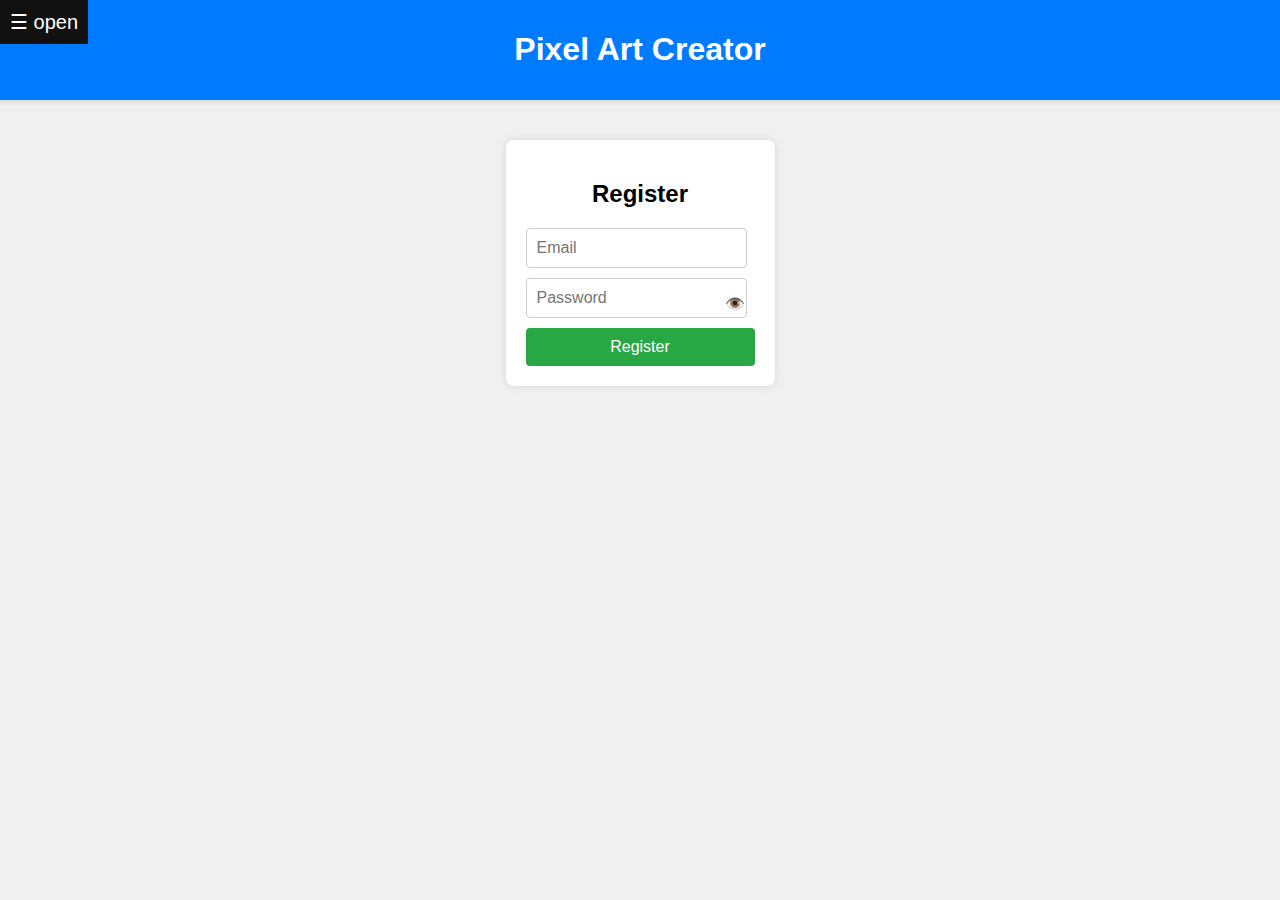
<file: index.html>
<!DOCTYPE html>
<html lang="en">
<head>
    <meta charset="UTF-8">
    <meta name="viewport" content="width=device-width, initial-scale=1.0">
    <title>Pixel Art Creator</title>
    <link rel="stylesheet" href="styles.css">
</head>
<body>
    <header>
        <span id="openNavButton" onclick="openNav()">&#9776; open</span>
        <h1>Pixel Art Creator</h1>
    </header>
    <div id="mySidenav" class="sidenav">
        <a href="javascript:void(0)" class="closebtn" onclick="closeNav()">&times;</a>
        <a href="./pages/home.html">HOME</a>
        <a href="./auth/register.html">CREATE ACCOUNT</a>
        <a href="./auth/login.html">LOGIN</a>
        <a href="./pages/full_screen.html">FULL SCREEN</a>
        <a href="./pages/gallery.html">GALLERY</a>
        <a href="./pages/tutorials.html">TUTORIALS</a>
        <a href="./pages/contests.html">CONTESTS</a>
        <a href="./pages/about.html">ABOUT</a>
        <a href="./pages/mobile_app.html">MOBILE APP</a>
        <a href="./pages/save_drawing.html">SAVE DRAWING</a>
    </div>
    <div id="overlay" class="overlay" onclick="closeNav()"></div>
    <div id="main">
        <div id="register-screen" class="screen">
            <h2>Register</h2>
            <form id="register-form">
                <div class="password-container">
                    <input type="email" id="register-email" placeholder="Email" required>
                </div>
                <div class="password-container">
                    <input type="password" id="register-password" placeholder="Password" required>
                    <span class="toggle-password" onclick="togglePasswordVisibility('register-password')">👁️</span>
                </div>
                <button type="submit">Register</button>
            </form>
        </div>
        <div id="login-screen" class="screen">
            <h2>Login</h2>
            <form id="login-form">
                <div class="password-container">
                    <input type="email" id="login-email" placeholder="Email" required>
                </div>
                <div class="password-container">
                    <input type="password" id="login-password" placeholder="Password" required>
                    <span class="toggle-password" onclick="togglePasswordVisibility('login-password')">👁️</span>
                </div>
                <button type="submit">Login</button>
            </form>
        </div>
        <div id="art-creator" class="screen">
            <h2>Pixel Art Creator</h2>
            <label for="pixel-size">Select Pixel Size:</label>
            <select id="pixel-size">
                <option value="8">8x8</option>
                <option value="16">16x16</option>
                <option value="32">32x32</option>
                <option value="64">64x64</option>
                <option value="128">128x128</option>
                <option value="256">256x256</option>
                <option value="512">512x512</option>
            </select>
            <label for="color-picker">Select Color:</label>
            <input type="color" id="color-picker" value="#000000">
            <canvas id="pixel-canvas"></canvas>
            <button id="clear-canvas">Clear Canvas</button>
            <!-- Pixel art creation tools will go here -->
        </div>
    </div>
    <script src="script.js"></script>
</body>
</html>
</file>
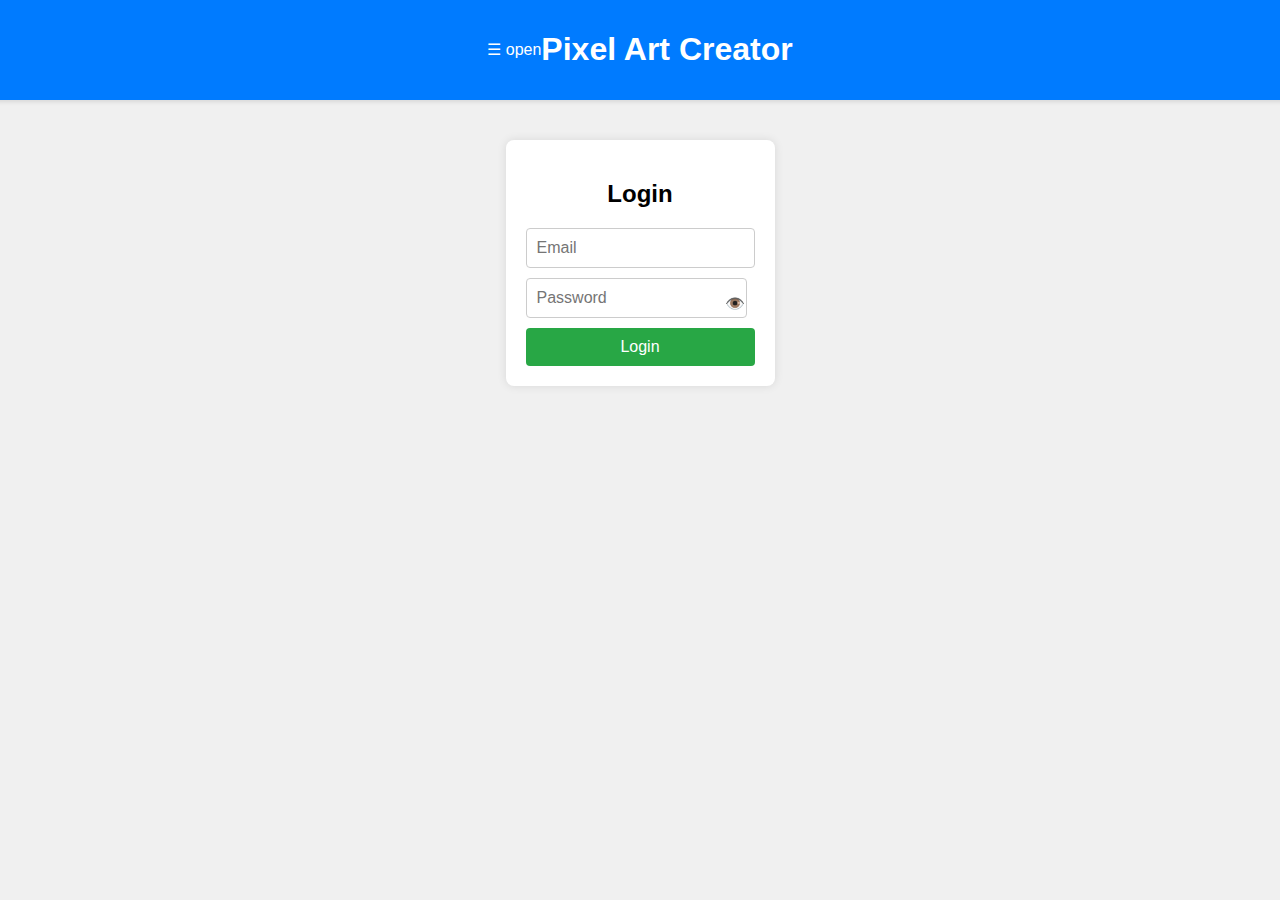
<file: auth/login.html>
<!DOCTYPE html>
<html lang="en">
<head>
    <meta charset="UTF-8">
    <meta name="viewport" content="width=device-width, initial-scale=1.0">
    <title>Login</title>
    <link rel="stylesheet" href="../styles.css">
</head>
<body>
    <header>
        <span onclick="openNav()">&#9776; open</span>
        <h1>Pixel Art Creator</h1>
    </header>
    <div id="mySidenav" class="sidenav">
        <a href="javascript:void(0)" class="closebtn" onclick="closeNav()">&times;</a>
        <a href="../pages/home.html">HOME</a>
        <a href="register.html">CREATE ACCOUNT</a>
        <a href="../pages/full_screen.html">FULL SCREEN</a>
        <a href="../pages/gallery.html">GALLERY</a>
        <a href="../pages/tutorials.html">TUTORIALS</a>
        <a href="../pages/contests.html">CONTESTS</a>
        <a href="../pages/about.html">ABOUT</a>
        <a href="../pages/mobile_app.html">MOBILE APP</a>
        <a href="../pages/save_drawing.html">SAVE DRAWING</a>
        <a href="login.html">LOGIN</a>
    </div>
    <div id="main">
        <div id="login-screen" class="screen active">
            <h2>Login</h2>
            <form id="login-form">
                <input type="email" id="login-email" placeholder="Email" required>
                <div class="password-container">
                    <input type="password" id="login-password" placeholder="Password" required>
                    <span class="toggle-password" onclick="togglePasswordVisibility('login-password')">👁️</span>
                </div>
                <button type="submit">Login</button>
            </form>
        </div>
    </div>
    <script src="../script.js"></script>
</body>
</html>
</file>
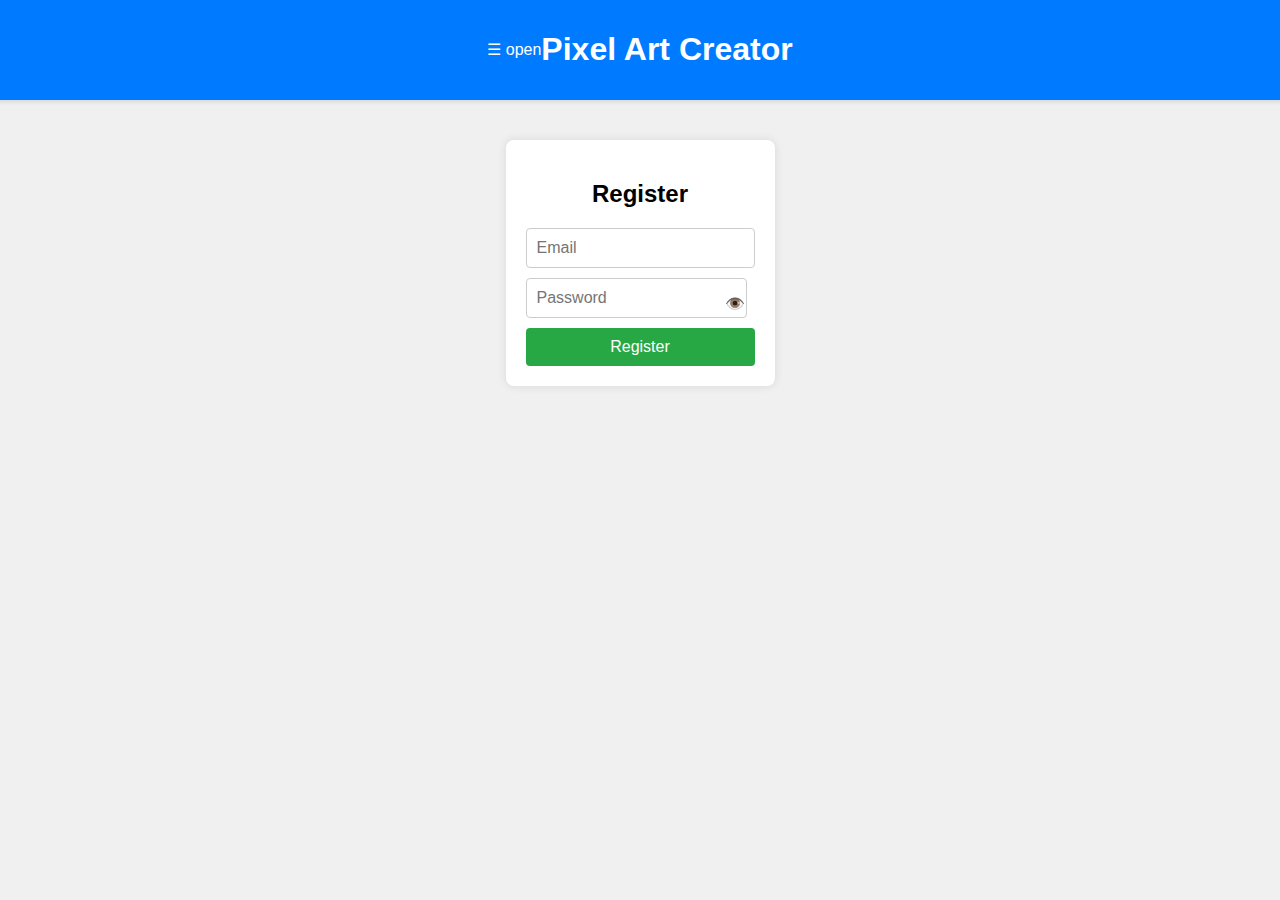
<file: auth/register.html>
<!DOCTYPE html>
<html lang="en">
<head>
    <meta charset="UTF-8">
    <meta name="viewport" content="width=device-width, initial-scale=1.0">
    <title>Register</title>
    <link rel="stylesheet" href="../styles.css">
</head>
<body>
    <header>
        <span onclick="openNav()">&#9776; open</span>
        <h1>Pixel Art Creator</h1>
    </header>
    <div id="mySidenav" class="sidenav">
        <a href="javascript:void(0)" class="closebtn" onclick="closeNav()">&times;</a>
        <a href="../pages/home.html">HOME</a>
        <a href="register.html">CREATE ACCOUNT</a>
        <a href="../pages/full_screen.html">FULL SCREEN</a>
        <a href="../pages/gallery.html">GALLERY</a>
        <a href="../pages/tutorials.html">TUTORIALS</a>
        <a href="../pages/contests.html">CONTESTS</a>
        <a href="../pages/about.html">ABOUT</a>
        <a href="../pages/mobile_app.html">MOBILE APP</a>
        <a href="../pages/save_drawing.html">SAVE DRAWING</a>
        <a href="login.html">LOGIN</a>
    </div>
    <div id="main">
        <div id="register-screen" class="screen active">
            <h2>Register</h2>
            <form id="register-form">
                <input type="email" id="register-email" placeholder="Email" required>
                <div class="password-container">
                    <input type="password" id="register-password" placeholder="Password" required>
                    <span class="toggle-password" onclick="togglePasswordVisibility('register-password')">👁️</span>
                </div>
                <button type="submit">Register</button>
            </form>
        </div>
    </div>
    <script src="../script.js"></script>
</body>
</html>
</file>
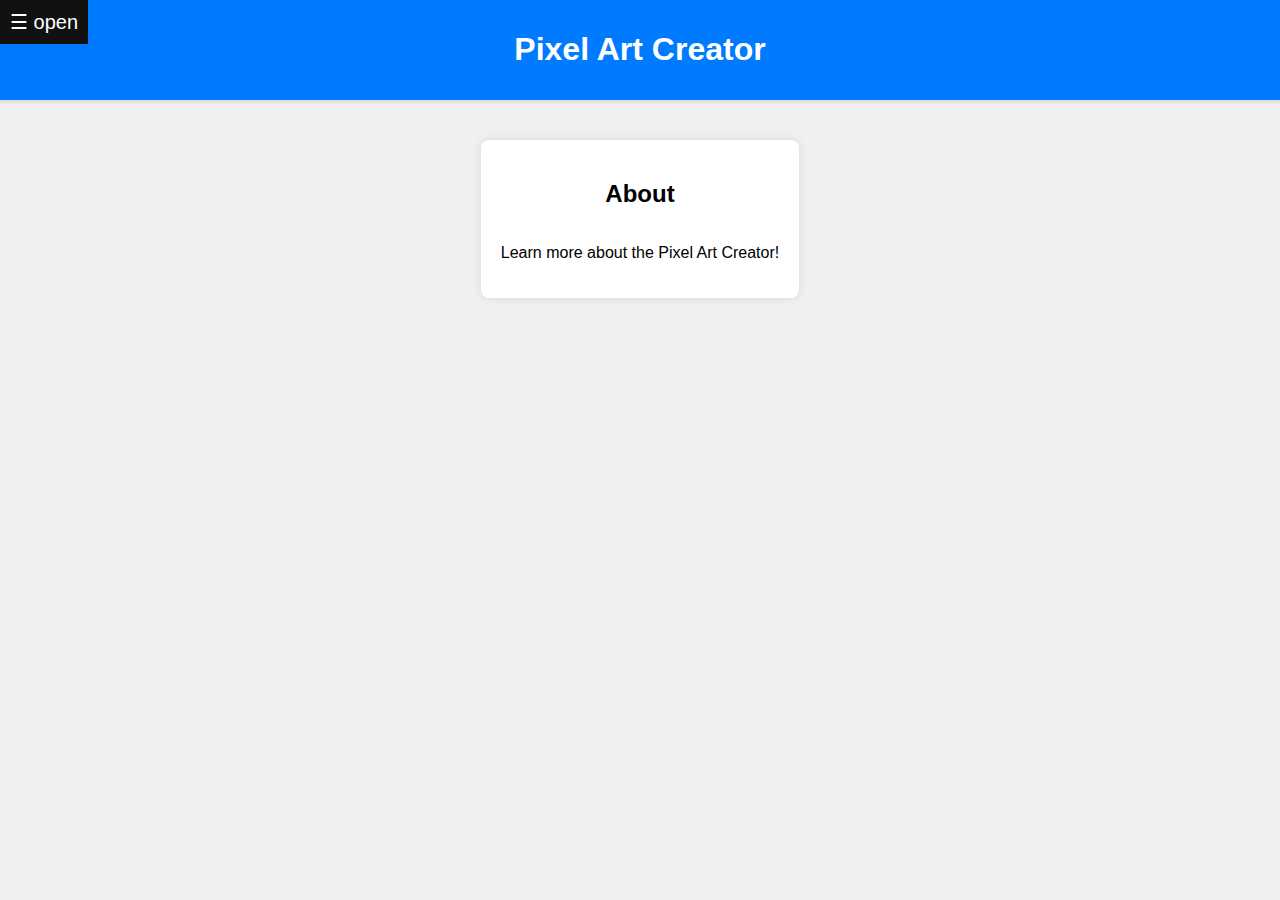
<file: pages/about.html>
<!DOCTYPE html>
<html lang="en">
<head>
    <meta charset="UTF-8">
    <meta name="viewport" content="width=device-width, initial-scale=1.0">
    <title>About</title>
    <link rel="stylesheet" href="../styles.css">
</head>
<body>
    <header>
        <span id="openNavButton" onclick="openNav()">&#9776; open</span>
        <h1>Pixel Art Creator</h1>
    </header>
    <div id="mySidenav" class="sidenav">
        <a href="javascript:void(0)" class="closebtn" onclick="closeNav()">&times;</a>
        <a href="home.html">HOME</a>
        <a href="../auth/register.html">CREATE ACCOUNT</a>
        <a href="../auth/login.html">LOGIN</a>
        <a href="full_screen.html">FULL SCREEN</a>
        <a href="gallery.html">GALLERY</a>
        <a href="tutorials.html">TUTORIALS</a>
        <a href="contests.html">CONTESTS</a>
        <a href="about.html">ABOUT</a>
        <a href="mobile_app.html">MOBILE APP</a>
        <a href="save_drawing.html">SAVE DRAWING</a>
    </div>
    <div id="overlay" class="overlay" onclick="closeNav()"></div>
    <div id="main">
        <div id="about-screen" class="screen active">
            <h2>About</h2>
            <p>Learn more about the Pixel Art Creator!</p>
        </div>
    </div>
    <script src="../script.js"></script>
</body>
</html>
</file>
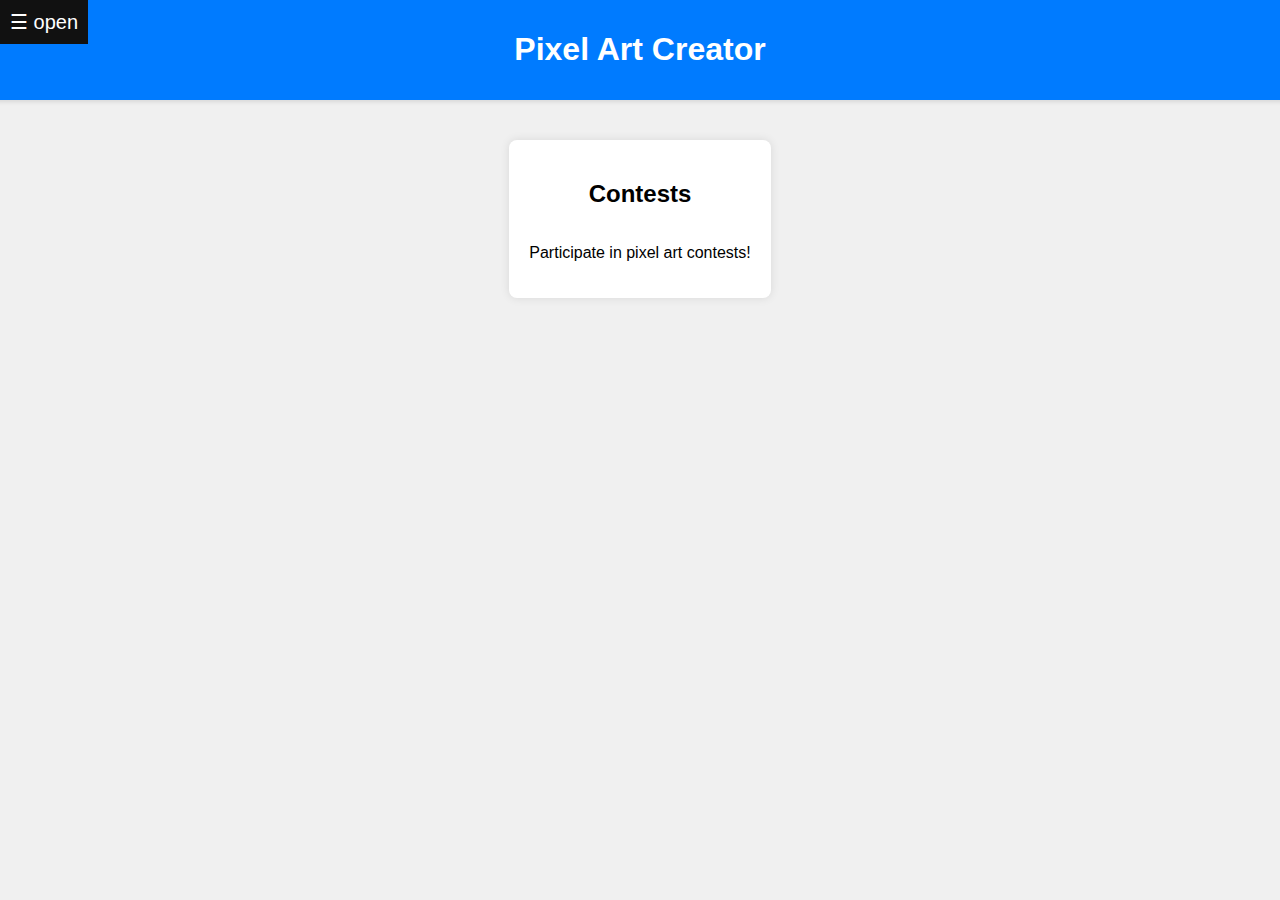
<file: pages/contests.html>
<!DOCTYPE html>
<html lang="en">
<head>
    <meta charset="UTF-8">
    <meta name="viewport" content="width=device-width, initial-scale=1.0">
    <title>Contests</title>
    <link rel="stylesheet" href="../styles.css">
</head>
<body>
    <header>
        <span id="openNavButton" onclick="openNav()">&#9776; open</span>
        <h1>Pixel Art Creator</h1>
    </header>
    <div id="mySidenav" class="sidenav">
        <a href="javascript:void(0)" class="closebtn" onclick="closeNav()">&times;</a>
        <a href="home.html">HOME</a>
        <a href="../auth/register.html">CREATE ACCOUNT</a>
        <a href="../auth/login.html">LOGIN</a>
        <a href="full_screen.html">FULL SCREEN</a>
        <a href="gallery.html">GALLERY</a>
        <a href="tutorials.html">TUTORIALS</a>
        <a href="contests.html">CONTESTS</a>
        <a href="about.html">ABOUT</a>
        <a href="mobile_app.html">MOBILE APP</a>
        <a href="save_drawing.html">SAVE DRAWING</a>
    </div>
    <div id="overlay" class="overlay" onclick="closeNav()"></div>
    <div id="main">
        <div id="contests-screen" class="screen active">
            <h2>Contests</h2>
            <p>Participate in pixel art contests!</p>
        </div>
    </div>
    <script src="../script.js"></script>
</body>
</html>
</file>
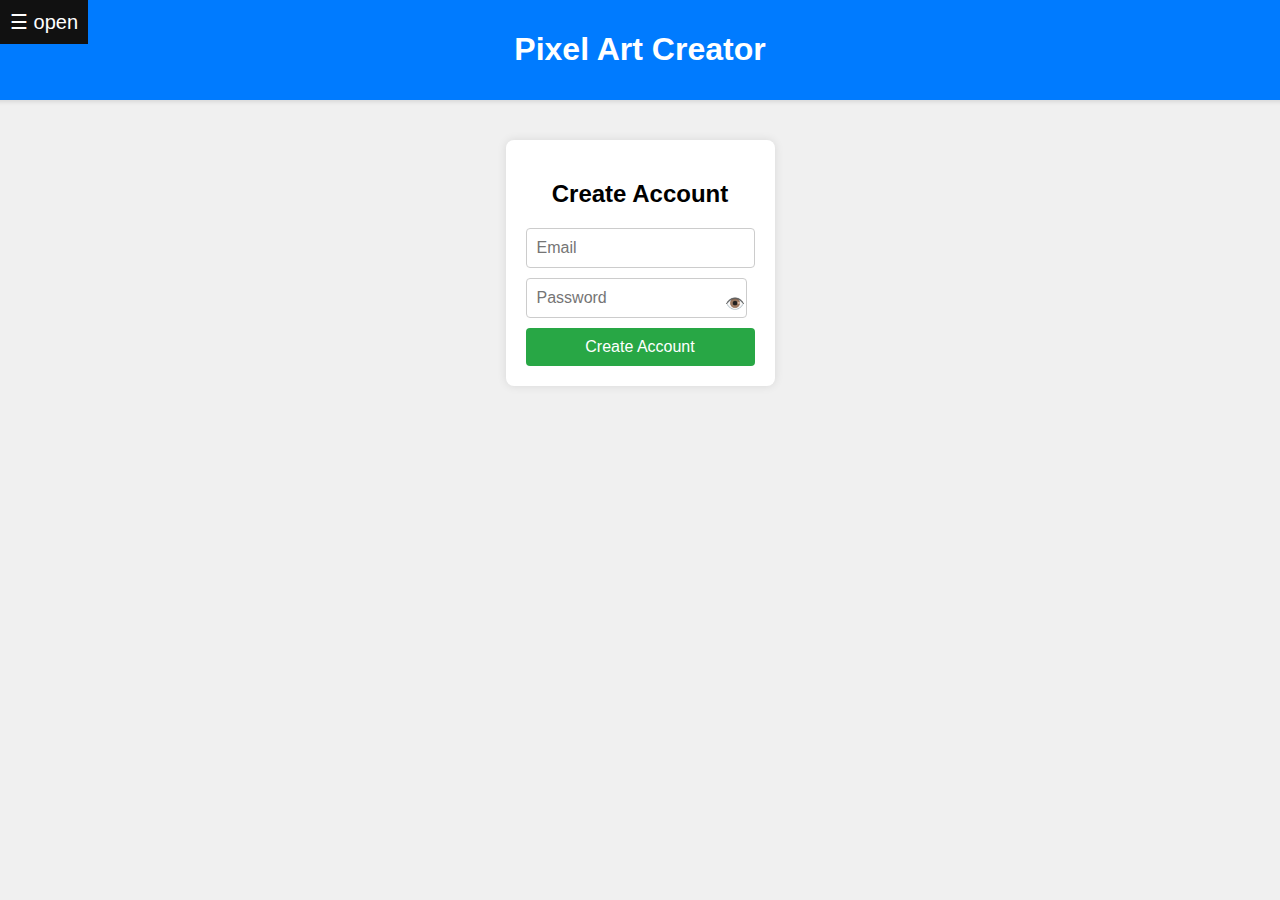
<file: pages/create_account.html>
<!DOCTYPE html>
<html lang="en">
<head>
    <meta charset="UTF-8">
    <meta name="viewport" content="width=device-width, initial-scale=1.0">
    <title>Create Account</title>
    <link rel="stylesheet" href="../styles.css">
</head>
<body>
    <header>
        <span id="openNavButton" onclick="openNav()">&#9776; open</span>
        <h1>Pixel Art Creator</h1>
    </header>
    <div id="mySidenav" class="sidenav">
        <a href="javascript:void(0)" class="closebtn" onclick="closeNav()">&times;</a>
        <a href="home.html">HOME</a>
        <a href="../auth/register.html">CREATE ACCOUNT</a>
        <a href="../auth/login.html">LOGIN</a>
        <a href="full_screen.html">FULL SCREEN</a>
        <a href="gallery.html">GALLERY</a>
        <a href="tutorials.html">TUTORIALS</a>
        <a href="contests.html">CONTESTS</a>
        <a href="about.html">ABOUT</a>
        <a href="mobile_app.html">MOBILE APP</a>
        <a href="save_drawing.html">SAVE DRAWING</a>
    </div>
    <div id="overlay" class="overlay" onclick="closeNav()"></div>
    <div id="main">
        <div id="create-account-screen" class="screen active">
            <h2>Create Account</h2>
            <form id="create-account-form">
                <input type="email" id="create-account-email" placeholder="Email" required>
                <div class="password-container">
                    <input type="password" id="create-account-password" placeholder="Password" required>
                    <span class="toggle-password" onclick="togglePasswordVisibility('create-account-password')">👁️</span>
                </div>
                <button type="submit">Create Account</button>
            </form>
        </div>
    </div>
    <script src="../script.js"></script>
</body>
</html>
</file>
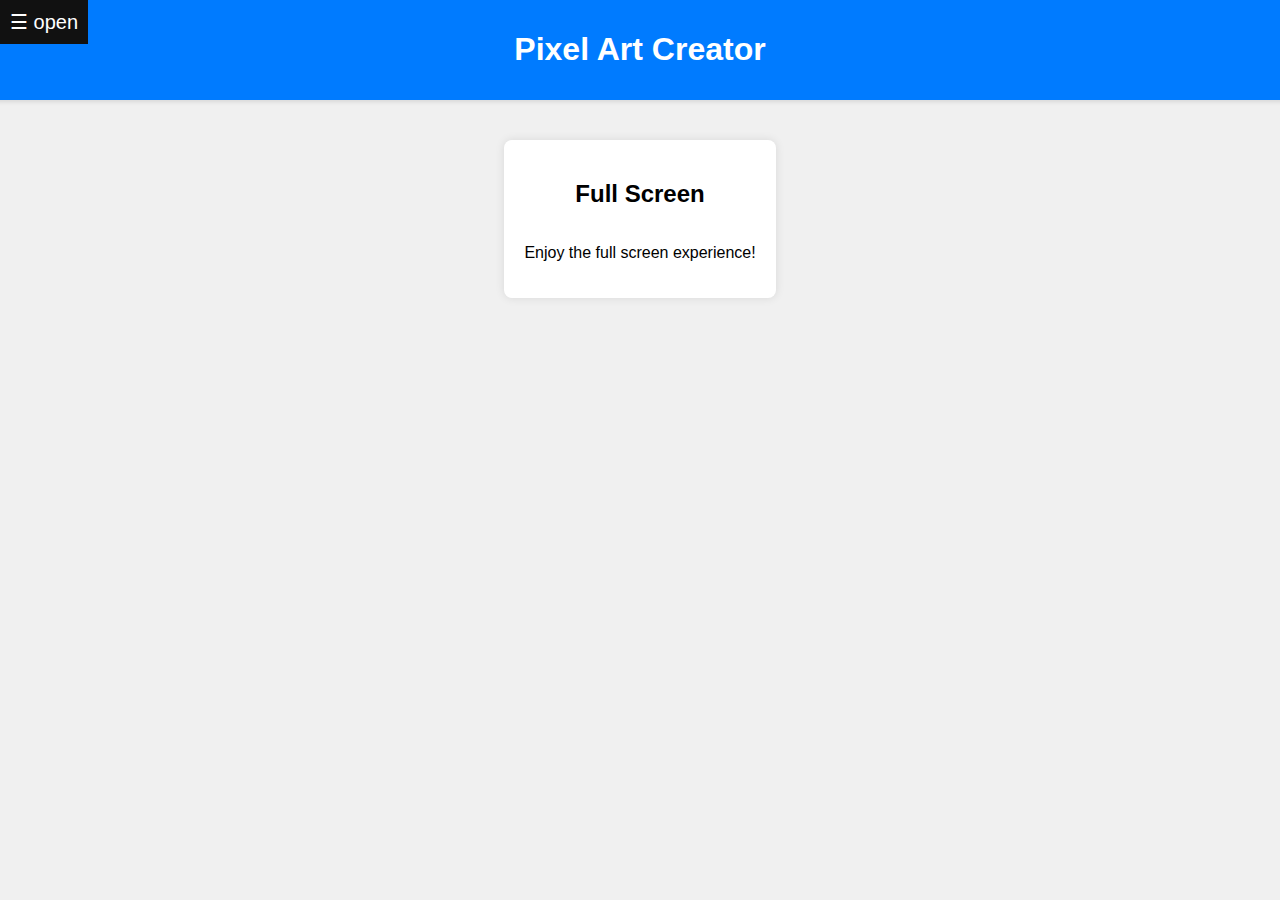
<file: pages/full_screen.html>
<!DOCTYPE html>
<html lang="en">
<head>
    <meta charset="UTF-8">
    <meta name="viewport" content="width=device-width, initial-scale=1.0">
    <title>Full Screen</title>
    <link rel="stylesheet" href="../styles.css">
</head>
<body>
    <header>
        <span id="openNavButton" onclick="openNav()">&#9776; open</span>
        <h1>Pixel Art Creator</h1>
    </header>
    <div id="mySidenav" class="sidenav">
        <a href="javascript:void(0)" class="closebtn" onclick="closeNav()">&times;</a>
        <a href="home.html">HOME</a>
        <a href="../auth/register.html">CREATE ACCOUNT</a>
        <a href="../auth/login.html">LOGIN</a>
        <a href="full_screen.html">FULL SCREEN</a>
        <a href="gallery.html">GALLERY</a>
        <a href="tutorials.html">TUTORIALS</a>
        <a href="contests.html">CONTESTS</a>
        <a href="about.html">ABOUT</a>
        <a href="mobile_app.html">MOBILE APP</a>
        <a href="save_drawing.html">SAVE DRAWING</a>
    </div>
    <div id="overlay" class="overlay" onclick="closeNav()"></div>
    <div id="main">
        <div id="full-screen" class="screen active">
            <h2>Full Screen</h2>
            <p>Enjoy the full screen experience!</p>
        </div>
    </div>
    <script src="../script.js"></script>
</body>
</html>
</file>
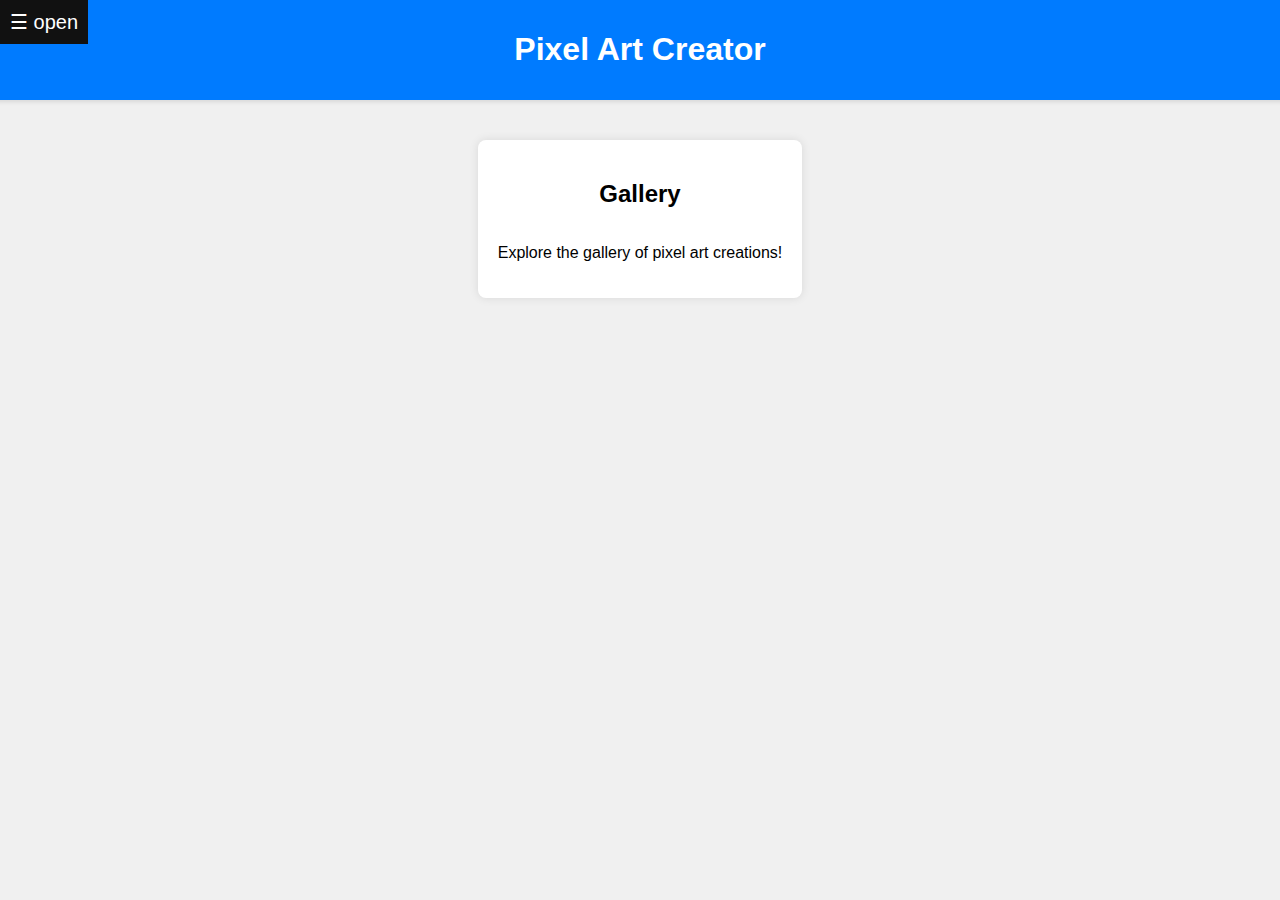
<file: pages/gallery.html>
<!DOCTYPE html>
<html lang="en">
<head>
    <meta charset="UTF-8">
    <meta name="viewport" content="width=device-width, initial-scale=1.0">
    <title>Gallery</title>
    <link rel="stylesheet" href="../styles.css">
</head>
<body>
    <header>
        <span id="openNavButton" onclick="openNav()">&#9776; open</span>
        <h1>Pixel Art Creator</h1>
    </header>
    <div id="mySidenav" class="sidenav">
        <a href="javascript:void(0)" class="closebtn" onclick="closeNav()">&times;</a>
        <a href="home.html">HOME</a>
        <a href="../auth/register.html">CREATE ACCOUNT</a>
        <a href="../auth/login.html">LOGIN</a>
        <a href="full_screen.html">FULL SCREEN</a>
        <a href="gallery.html">GALLERY</a>
        <a href="tutorials.html">TUTORIALS</a>
        <a href="contests.html">CONTESTS</a>
        <a href="about.html">ABOUT</a>
        <a href="mobile_app.html">MOBILE APP</a>
        <a href="save_drawing.html">SAVE DRAWING</a>
    </div>
    <div id="overlay" class="overlay" onclick="closeNav()"></div>
    <div id="main">
        <div id="gallery-screen" class="screen active">
            <h2>Gallery</h2>
            <p>Explore the gallery of pixel art creations!</p>
        </div>
    </div>
    <script src="../script.js"></script>
</body>
</html>
</file>
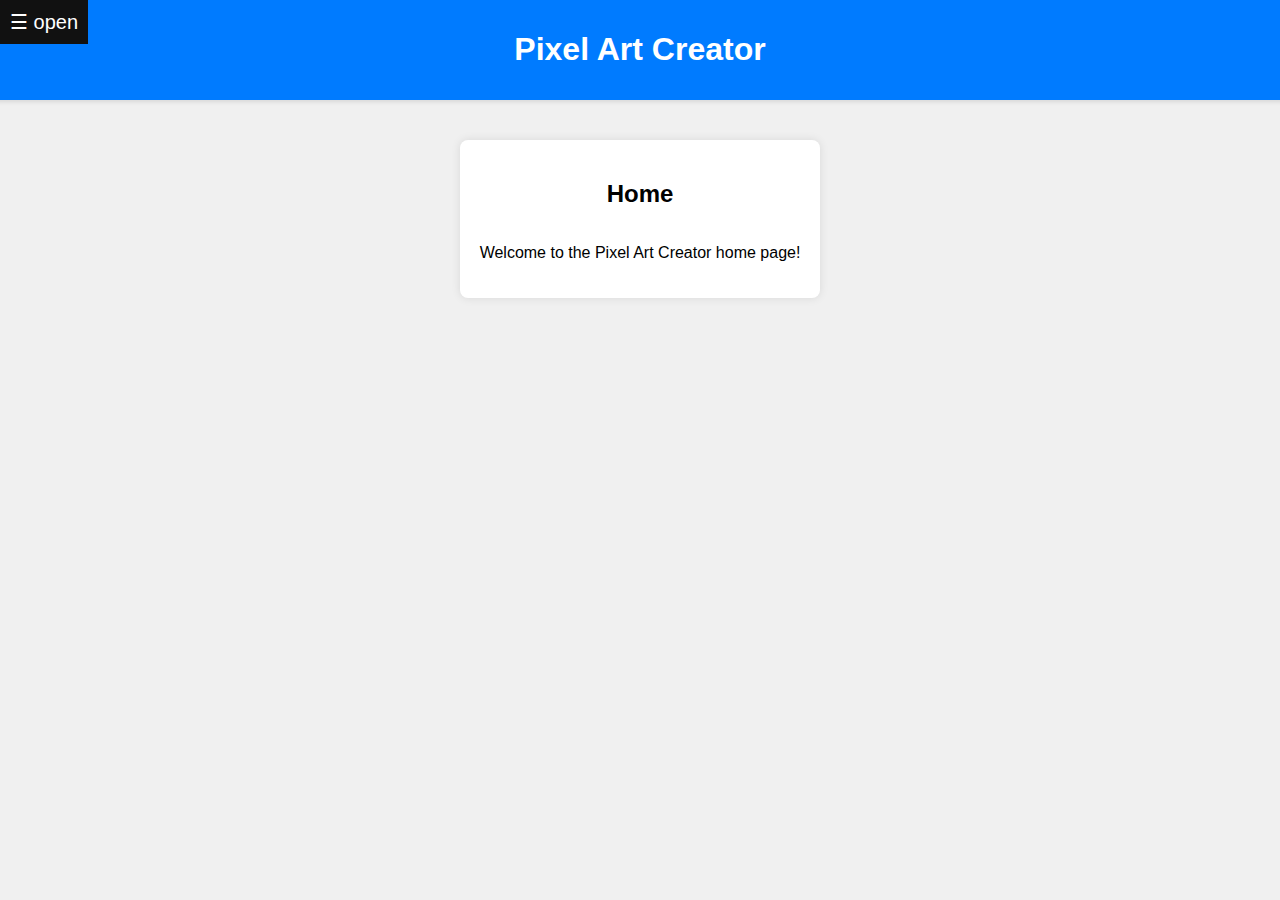
<file: pages/home.html>
<!DOCTYPE html>
<html lang="en">
<head>
    <meta charset="UTF-8">
    <meta name="viewport" content="width=device-width, initial-scale=1.0">
    <title>Home</title>
    <link rel="stylesheet" href="../styles.css">
</head>
<body>
    <header>
        <span id="openNavButton" onclick="openNav()">&#9776; open</span>
        <h1>Pixel Art Creator</h1>
    </header>
    <div id="mySidenav" class="sidenav">
        <a href="javascript:void(0)" class="closebtn" onclick="closeNav()">&times;</a>
        <a href="home.html">HOME</a>
        <a href="../auth/register.html">CREATE ACCOUNT</a>
        <a href="../auth/login.html">LOGIN</a>
        <a href="full_screen.html">FULL SCREEN</a>
        <a href="gallery.html">GALLERY</a>
        <a href="tutorials.html">TUTORIALS</a>
        <a href="contests.html">CONTESTS</a>
        <a href="about.html">ABOUT</a>
        <a href="mobile_app.html">MOBILE APP</a>
        <a href="save_drawing.html">SAVE DRAWING</a>
    </div>
    <div id="overlay" class="overlay" onclick="closeNav()"></div>
    <div id="main">
        <div id="home-screen" class="screen active">
            <h2>Home</h2>
            <p>Welcome to the Pixel Art Creator home page!</p>
        </div>
    </div>
    <script src="../script.js"></script>
</body>
</html>
</file>
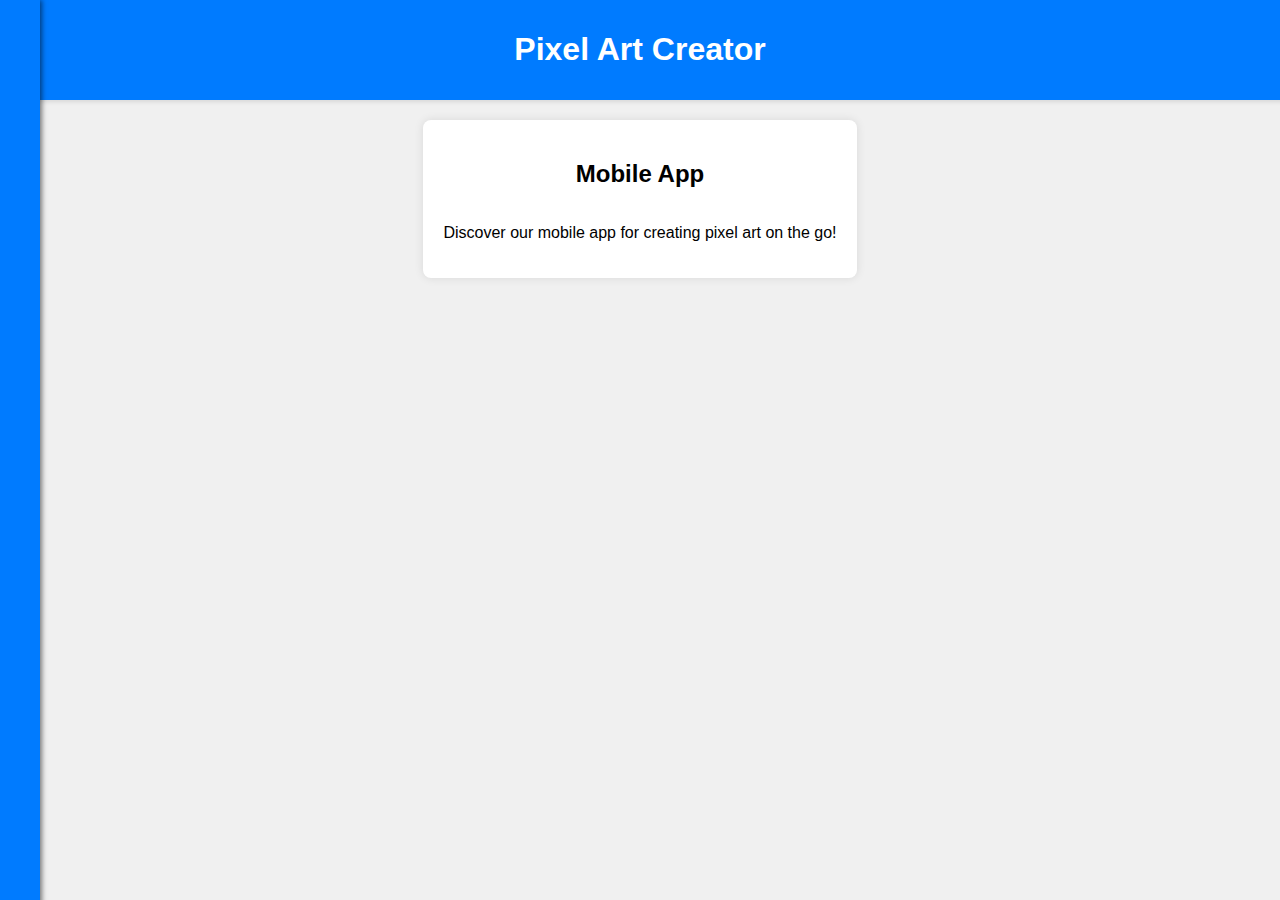
<file: pages/mobile_app.html>
<!DOCTYPE html>
<html lang="en">
<head>
    <meta charset="UTF-8">
    <meta name="viewport" content="width=device-width, initial-scale=1.0">
    <title>Mobile App</title>
    <link rel="stylesheet" href="../styles.css">
</head>
<body>
    <header>
        <button id="menu-button" onclick="openNav()">&#9776; open</button>
        <h1>Pixel Art Creator</h1>
    </header>
    <nav id="side-menu" class="side-menu">
        <a href="home.html">HOME</a>
        <a href="../auth/register.html">CREATE ACCOUNT</a>
        <a href="../auth/login.html">LOGIN</a>
        <a href="full_screen.html">FULL SCREEN</a>
        <a href="gallery.html">GALLERY</a>
        <a href="tutorials.html">TUTORIALS</a>
        <a href="contests.html">CONTESTS</a>
        <a href="about.html">ABOUT</a>
        <a href="mobile_app.html">MOBILE APP</a>
        <a href="save_drawing.html">SAVE DRAWING</a>
    </nav>
    <div id="overlay" class="overlay" onclick="closeNav()"></div>
    <div id="mobile-app-screen" class="screen active">
        <h2>Mobile App</h2>
        <p>Discover our mobile app for creating pixel art on the go!</p>
    </div>
    <script src="../script.js"></script>
</body>
</html>
</file>
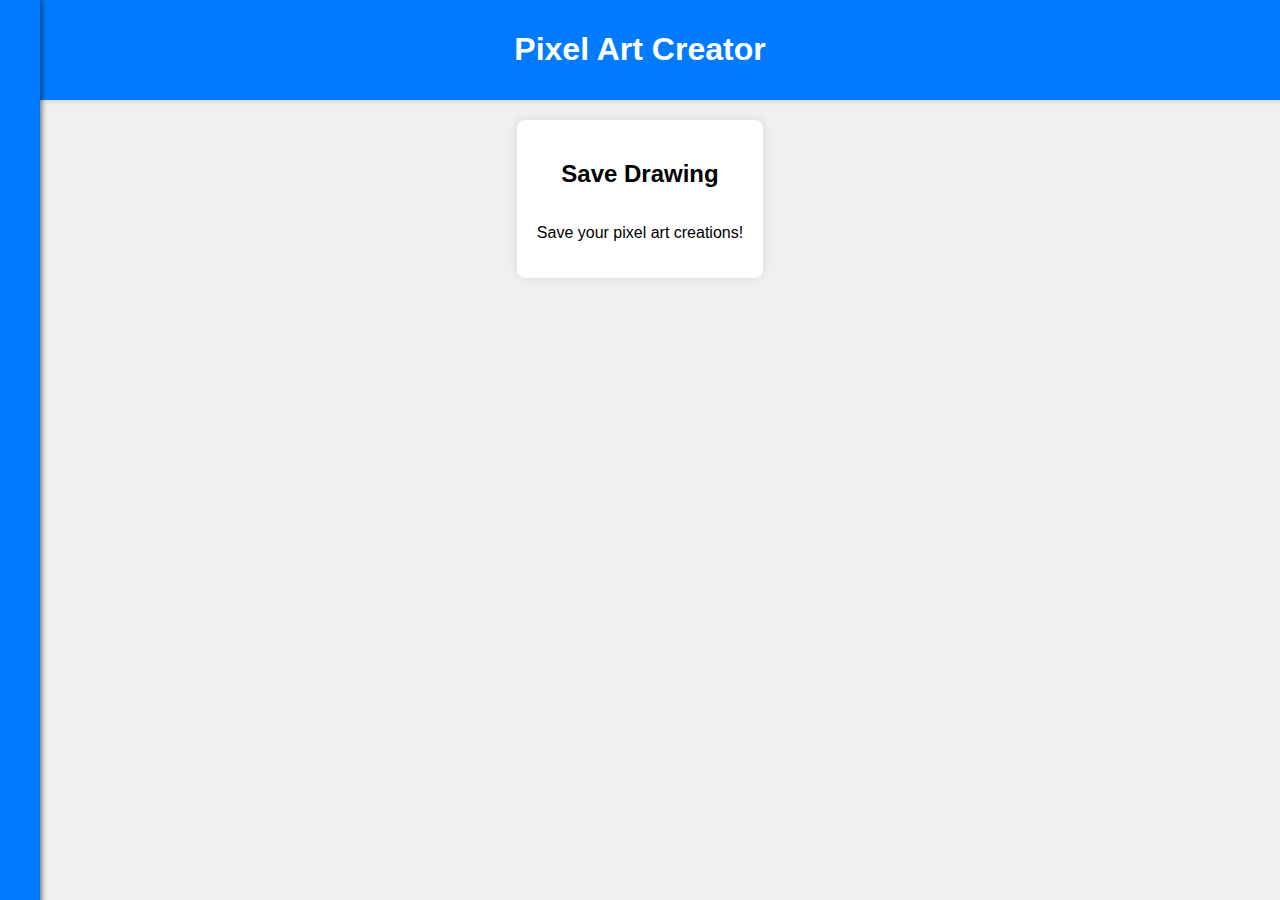
<file: pages/save_drawing.html>
<!DOCTYPE html>
<html lang="en">
<head>
    <meta charset="UTF-8">
    <meta name="viewport" content="width=device-width, initial-scale=1.0">
    <title>Save Drawing</title>
    <link rel="stylesheet" href="../styles.css">
</head>
<body>
    <header>
        <button id="menu-button" onclick="openNav()">&#9776; open</button>
        <h1>Pixel Art Creator</h1>
    </header>
    <nav id="side-menu" class="side-menu">
        <a href="home.html">HOME</a>
        <a href="../auth/register.html">CREATE ACCOUNT</a>
        <a href="../auth/login.html">LOGIN</a>
        <a href="full_screen.html">FULL SCREEN</a>
        <a href="gallery.html">GALLERY</a>
        <a href="tutorials.html">TUTORIALS</a>
        <a href="contests.html">CONTESTS</a>
        <a href="about.html">ABOUT</a>
        <a href="mobile_app.html">MOBILE APP</a>
        <a href="save_drawing.html">SAVE DRAWING</a>
    </nav>
    <div id="overlay" class="overlay" onclick="closeNav()"></div>
    <div id="save-drawing-screen" class="screen active">
        <h2>Save Drawing</h2>
        <p>Save your pixel art creations!</p>
    </div>
    <script src="../script.js"></script>
</body>
</html>
</file>
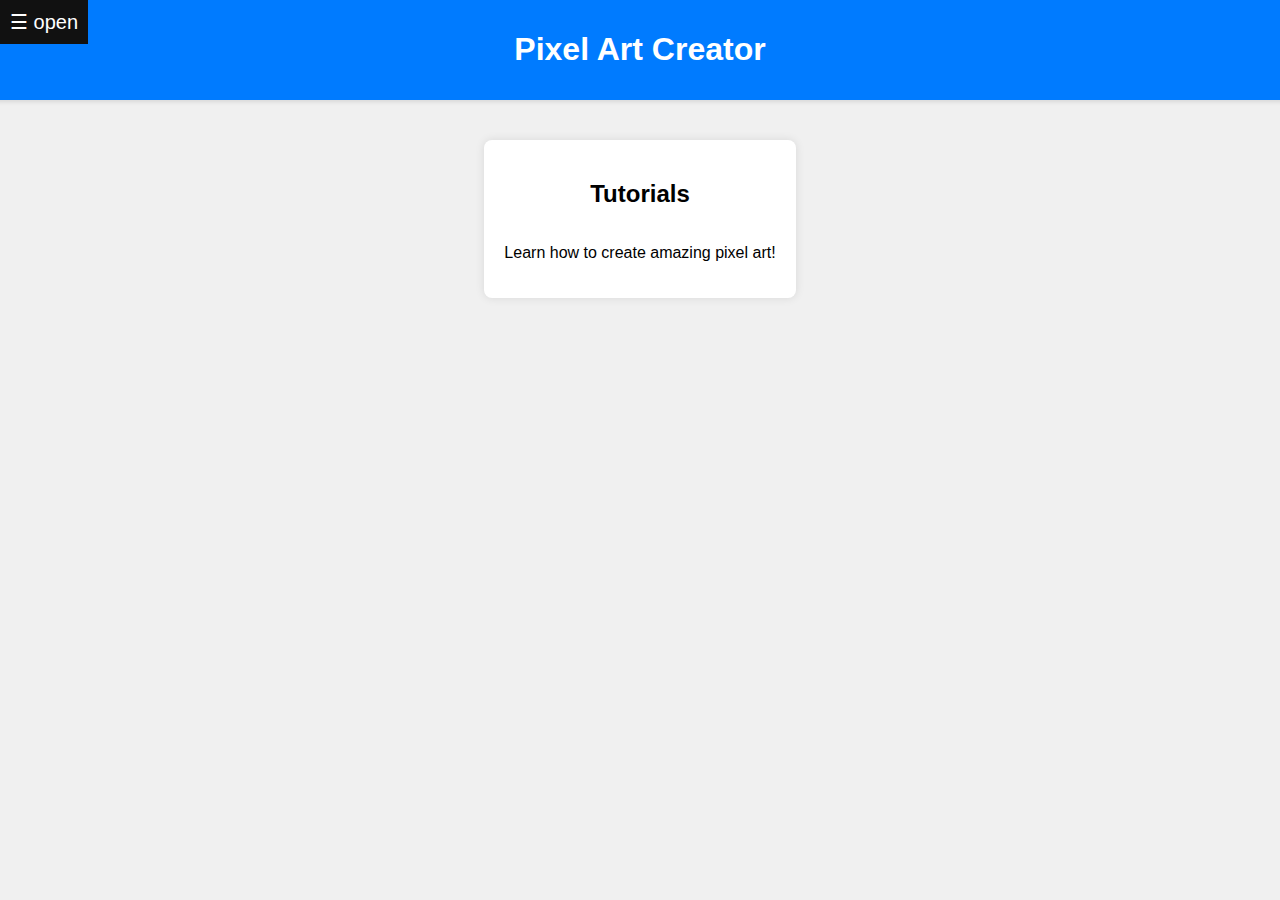
<file: pages/tutorials.html>
<!DOCTYPE html>
<html lang="en">
<head>
    <meta charset="UTF-8">
    <meta name="viewport" content="width=device-width, initial-scale=1.0">
    <title>Tutorials</title>
    <link rel="stylesheet" href="../styles.css">
</head>
<body>
    <header>
        <span id="openNavButton" onclick="openNav()">&#9776; open</span>
        <h1>Pixel Art Creator</h1>
    </header>
    <div id="mySidenav" class="sidenav">
        <a href="javascript:void(0)" class="closebtn" onclick="closeNav()">&times;</a>
        <a href="home.html">HOME</a>
        <a href="../auth/register.html">CREATE ACCOUNT</a>
        <a href="../auth/login.html">LOGIN</a>
        <a href="full_screen.html">FULL SCREEN</a>
        <a href="gallery.html">GALLERY</a>
        <a href="tutorials.html">TUTORIALS</a>
        <a href="contests.html">CONTESTS</a>
        <a href="about.html">ABOUT</a>
        <a href="mobile_app.html">MOBILE APP</a>
        <a href="save_drawing.html">SAVE DRAWING</a>
    </div>
    <div id="overlay" class="overlay" onclick="closeNav()"></div>
    <div id="main">
        <div id="tutorials-screen" class="screen active">
            <h2>Tutorials</h2>
            <p>Learn how to create amazing pixel art!</p>
        </div>
    </div>
    <script src="../script.js"></script>
</body>
</html>
</file>
<file: styles.css>
body {
    font-family: 'Arial', sans-serif;
    display: flex;
    flex-direction: column;
    align-items: center;
    height: 100vh;
    margin: 0;
    background-color: #f0f0f0;
}

header {
    width: 100%;
    display: flex;
    align-items: center;
    justify-content: center;
    background-color: #007bff;
    color: white;
    padding: 10px;
    position: relative;
    box-shadow: 0 2px 4px rgba(0, 0, 0, 0.1);
}

#menu-button {
    background: none;
    border: none;
    cursor: pointer;
    position: absolute;
    left: 10px;
    display: flex;
    align-items: center;
    justify-content: center;
    width: 40px;
    height: 40px;
    border-radius: 50%;
    transition: background-color 0.3s ease;
}

#menu-button:hover {
    background-color: rgba(255, 255, 255, 0.2);
}

.menu-icon {
    width: 24px;
    height: 2px;
    background-color: white;
    position: relative;
    transition: transform 0.3s ease;
}

.menu-icon::before,
.menu-icon::after {
    content: '';
    width: 24px;
    height: 2px;
    background-color: white;
    position: absolute;
    left: 0;
    transition: transform 0.3s ease;
}

.menu-icon::before {
    top: -8px;
}

.menu-icon::after {
    top: 8px;
}

.menu {
    display: none;
    flex-direction: column;
    align-items: center;
    background: white;
    padding: 20px;
    border-radius: 8px;
    box-shadow: 0 0 10px rgba(0, 0, 0, 0.1);
    position: absolute;
    top: 50px;
    left: 10px;
    z-index: 1;
    animation: slideIn 0.3s forwards;
}

.menu.active {
    display: flex;
}

.side-menu {
    position: fixed;
    left: -300px;
    top: 0;
    width: 300px;
    height: 100%;
    background-color: #007bff;
    color: white;
    display: flex;
    flex-direction: column;
    padding: 20px;
    box-shadow: 2px 0 5px rgba(0, 0, 0, 0.5);
    transition: left 0.3s ease;
    z-index: 1000;
}

.side-menu a {
    color: white;
    text-decoration: none;
    margin: 10px 0;
    padding: 10px;
    border-radius: 4px;
    transition: background-color 0.3s ease;
}

.side-menu a:hover {
    background-color: rgba(255, 255, 255, 0.2);
}

.side-menu.active {
    left: 0;
}

.overlay {
    display: none;
    position: fixed;
    top: 0;
    left: 0;
    width: 100%;
    height: 100%;
    background: rgba(0, 0, 0, 0.5);
    z-index: 999;
    transition: opacity 0.3s ease;
}

.overlay.active {
    display: block;
    opacity: 1;
}

@keyframes slideIn {
    from {
        opacity: 0;
        transform: translateY(-10px);
    }
    to {
        opacity: 1;
        transform: translateY(0);
    }
}

.screen {
    display: none;
    flex-direction: column;
    align-items: center;
    background: white;
    padding: 20px;
    border-radius: 8px;
    box-shadow: 0 0 10px rgba(0, 0, 0, 0.1);
    margin-top: 20px;
}

.screen.active {
    display: flex;
}

form {
    display: flex;
    flex-direction: column;
    width: 100%;
    max-width: 400px;
}

input {
    margin-bottom: 10px;
    padding: 10px;
    border: 1px solid #ccc;
    border-radius: 4px;
    font-size: 16px;
}

.password-container {
    position: relative;
    width: 100%;
}

.password-container input {
    width: calc(100% - 30px);
}

.toggle-password {
    position: absolute;
    right: 10px;
    top: 50%;
    transform: translateY(-50%);
    cursor: pointer;
}

button {
    padding: 10px;
    border: none;
    border-radius: 4px;
    background-color: #28a745;
    color: white;
    cursor: pointer;
    font-size: 16px;
}

button:hover {
    background-color: #218838;
}

canvas {
    border: 1px solid #ccc;
    margin-top: 20px;
}

#color-picker {
    margin-top: 10px;
}

.sidenav {
    height: 100%; /* 100% Full-height */
    width: 0; /* 0 width - change this with JavaScript */
    position: fixed; /* Stay in place */
    z-index: 2;
    top: 0; /* Stay at the top */
    left: 0;
    background-color: #111; /* Black */
    overflow-x: hidden; /* Disable horizontal scroll */
    padding-top: 60px; /* Place content 60px from the top */
    transition: 0.5s; /* 0.5 second transition effect to slide in the sidenav */
}

.sidenav a {
    padding: 8px 8px 8px 32px;
    text-decoration: none;
    font-size: 25px;
    color: #818181;
    display: block;
    transition: 0.3s;
}

.sidenav a:hover {
    color: #f1f1f1;
}

.sidenav .closebtn {
    position: absolute;
    top: 0;
    right: 25px;
    font-size: 36px;
    margin-left: 50px;
}

#main {
    transition: margin-left .5s;
    padding: 20px;
}

@media screen and (max-height: 450px) {
    .sidenav {padding-top: 15px;}
    .sidenav a {font-size: 18px;}
}

#openNavButton {
    position: fixed;
    left: 0;
    top: 0;
    padding: 10px;
    font-size: 20px;
    cursor: pointer;
    background-color: #111;
    color: white;
    z-index: 1;
}
</file>
